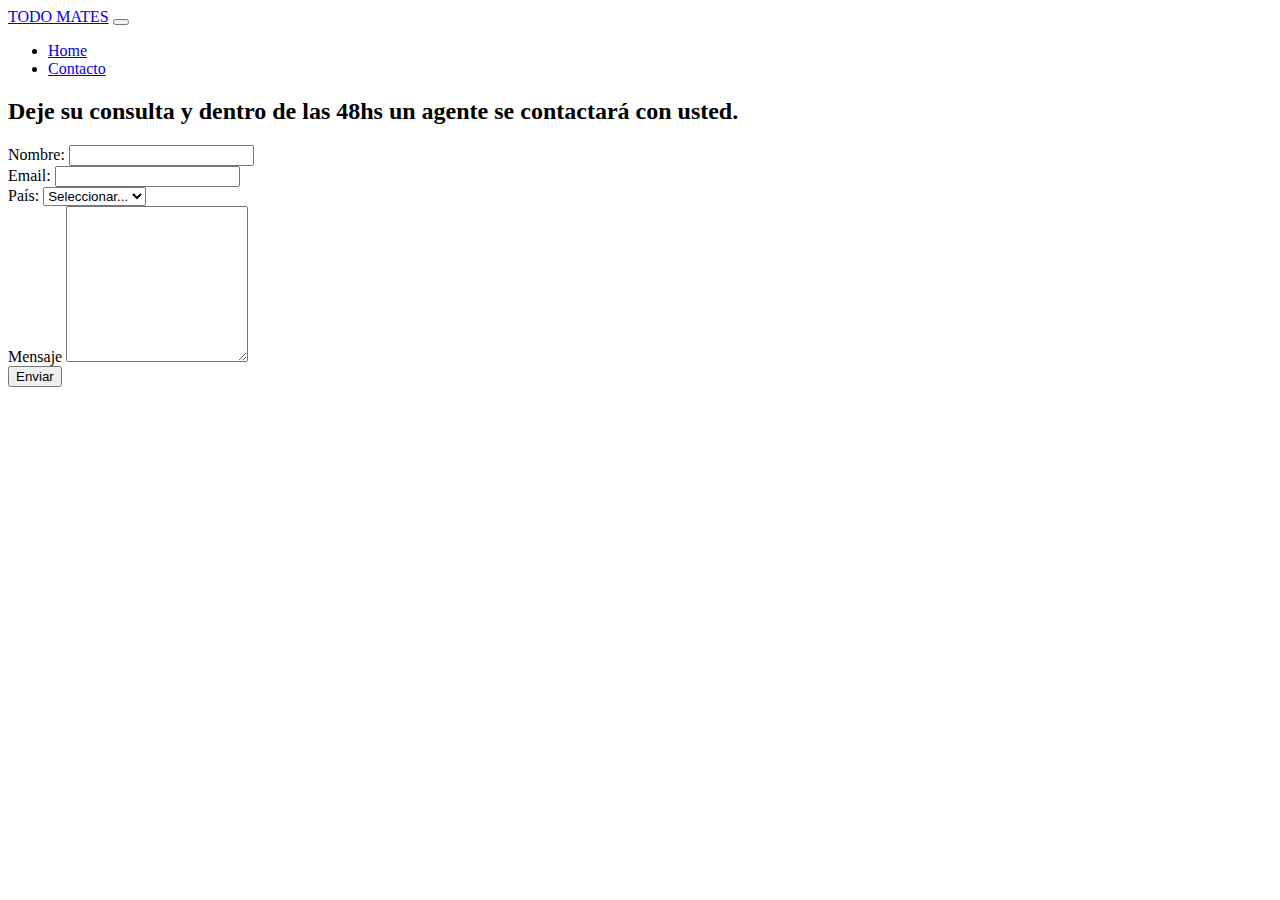
<file: contacto.html>
<!DOCTYPE html>
<html lang="en">
<head>
    <meta charset="UTF-8">
    <meta http-equiv="X-UA-Compatible" content="IE=edge">
    <meta name="viewport" content="width=device-width, initial-scale=1.0">
    <link rel="stylesheet" href="style.css">
    <!-- CSS only -->
    <link href="https://cdn.jsdelivr.net/npm/bootstrap@5.2.0-beta1/dist/css/bootstrap.min.css" rel="stylesheet" integrity="sha384-0evHe/X+R7YkIZDRvuzKMRqM+OrBnVFBL6DOitfPri4tjfHxaWutUpFmBp4vmVor" crossorigin="anonymous">
    <title>Bootstrap</title>
</head>
<body>
    <header>
      <nav class="navbar navbar-expand-lg bg-dark">
        <div class="container-fluid">
          <a class="navbar-brand text-light" href="index.html">TODO MATES</a>
          <button class="navbar-toggler" type="button" data-bs-toggle="collapse" data-bs-target="#navbarSupportedContent" aria-controls="navbarSupportedContent" aria-expanded="false" aria-label="Toggle navigation">
            <span class="navbar-toggler-icon"></span>
          </button>
          <div class="collapse navbar-collapse" id="navbarSupportedContent">
            <ul class="navbar-nav me-auto mb-2 mb-lg-0">
              <li class="nav-item">
                <a class="nav-link text-light " aria-current="page" href="index.html">Home</a>
              </li>
              <li class="nav-item">
                <a class="nav-link text-light" href="#">Contacto</a>
              </li>


            </ul>
            
          </div>
        </div>
      </nav>

    </header>
    <main>
        <form action="">
            <h2>Deje su consulta y dentro de las 48hs un agente se contactará con usted.</h2>
            <div class="mb-3">
              <label for="exampleFormControlInput1" class="form-label">Nombre:</label>
              <input type="text" class="form-control" id="exampleFormControlInput1">
            </div>
            <div class="mb-3">
              <label for="exampleFormControlInput1" class="form-label">Email:</label>
              <input type="email" class="form-control" id="exampleFormControlInput1">
            </div>
            <div class="mb-3">
              <label for="exampleFormControlInput1" class="form-label">País:</label>
              <select class="form-select" aria-label="Default select example">
                <option value="0" selected disabled>Seleccionar...</option>
                <option value="Argentina">Argentina</option>
              </select>
            </div>
            <div class="mb-3">
              <label for="exampleFormControlTextarea1" class="form-label">Mensaje</label>
              <textarea class="form-control" id="exampleFormControlTextarea1" rows="10"></textarea>
            </div>
            <button type="submit" class="buton">Enviar</button>
          </form>
    </main>
    <footer class="bg-secondary text-light p-3">
        <footer class="bg-secondary text-light p-3">
            <div class="footer_list">
              <li><a href="#" class="footer-link">instagram</a></li>
              <li><a href="#" class="footer-link">whatsapp</a></li>
              <li><a href="#" class="footer-link">email</a></li>     
          </div>
          </footer>
    </footer>
    <!-- JavaScript Bundle with Popper -->
    <script src="https://cdn.jsdelivr.net/npm/bootstrap@5.2.0-beta1/dist/js/bootstrap.bundle.min.js" integrity="sha384-pprn3073KE6tl6bjs2QrFaJGz5/SUsLqktiwsUTF55Jfv3qYSDhgCecCxMW52nD2" crossorigin="anonymous"></script>


</body>
</html>
</file>
<file: style.css>
.footer{
    grid-area: footer;
    display: flex;   
    background-color: black;
    justify-content: center;
    

    
}
.footer_list{
    display: flex;    
    text-decoration: none;
    list-style: none;
    align-items: center;   
    }
.footer-link{
    color: white;
    text-decoration: none;
    padding: 15px 50px;   
    }
</file>
